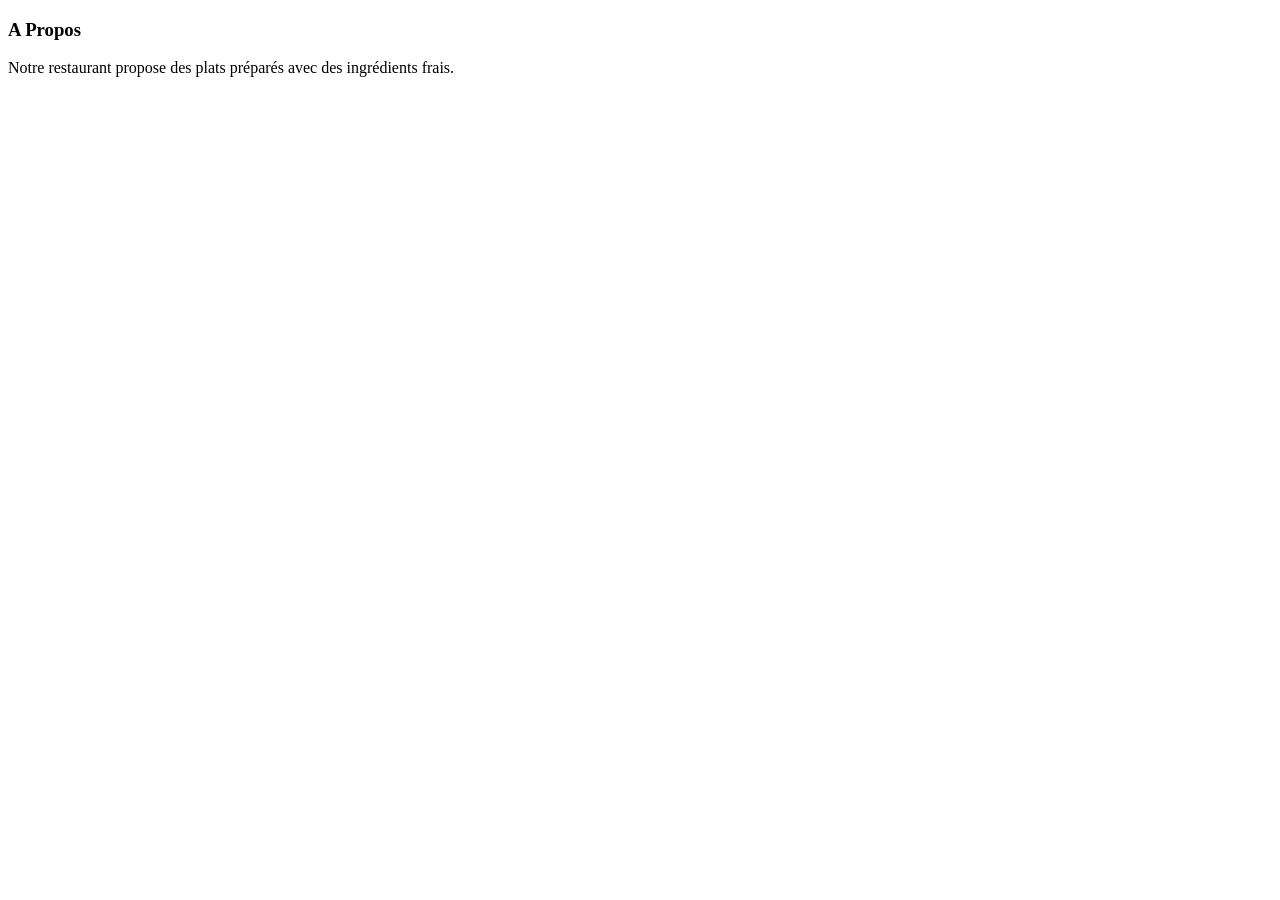
<file: aproposrestau.html>
<!DOCTYPE html>
<html lang="en">
<head>
    <meta charset="UTF-8">
    <meta name="viewport" content="width=, initial-scale=1.0">
    <title>Document</title>
</head>
<body>
    <h3>A Propos</h3>
    <p>Notre restaurant propose des plats
préparés avec des ingrédients frais.
</p>
</body>
</html>
</file>
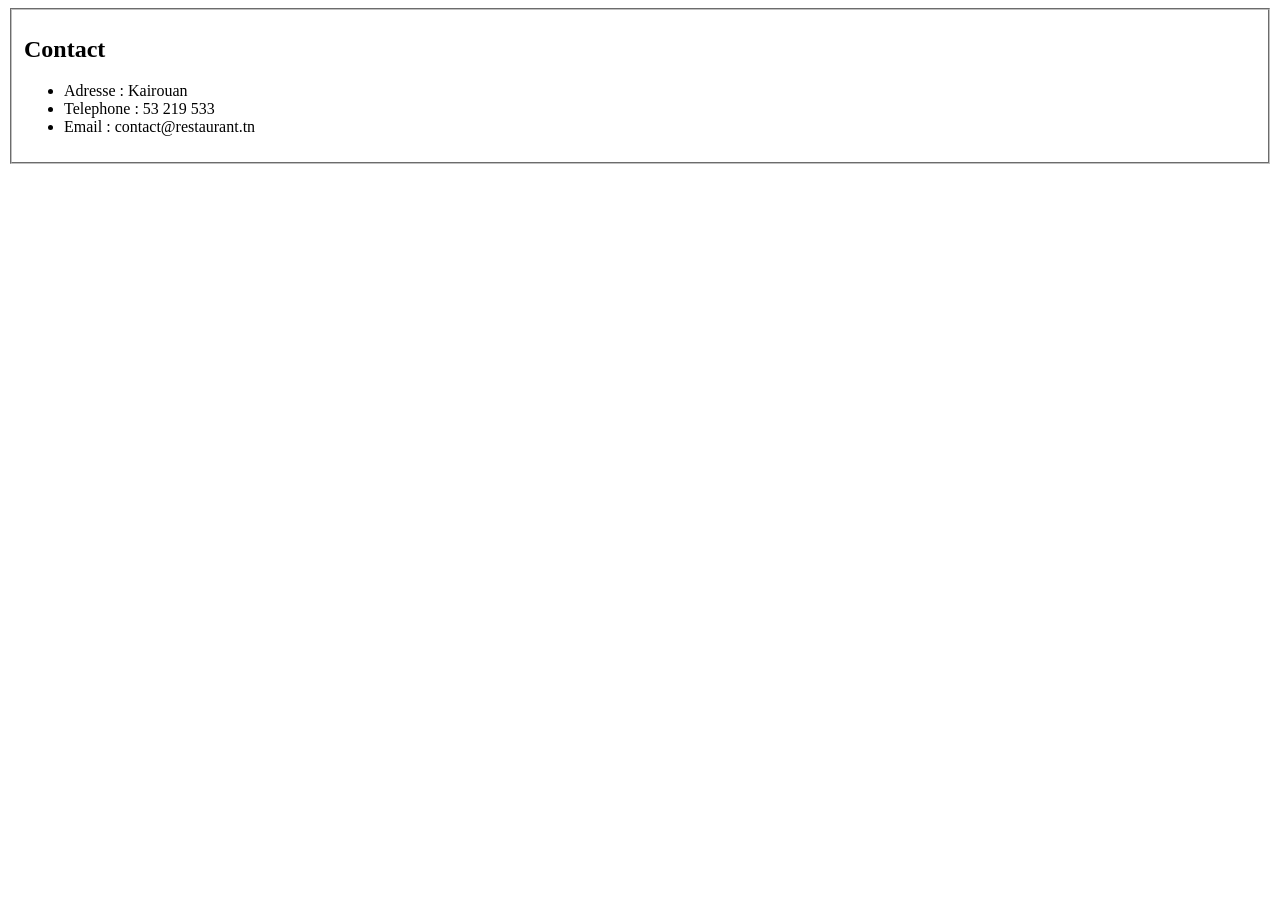
<file: contactrestau.html>
<!DOCTYPE html>
<html lang="en">
<head>
    <meta charset="UTF-8">
    <meta name="viewport" content="width=device-width, initial-scale=1.0">
    <title>Document</title>
</head>
<body>
    <fieldset>
        <h2>Contact</h2>
        <ul>
            <li>Adresse : Kairouan</li>
            <li>Telephone : 53 219 533</li>
            <li>Email : contact@restaurant.tn</li>

        </ul>

    </fieldset>

</body>
</html>
</file>
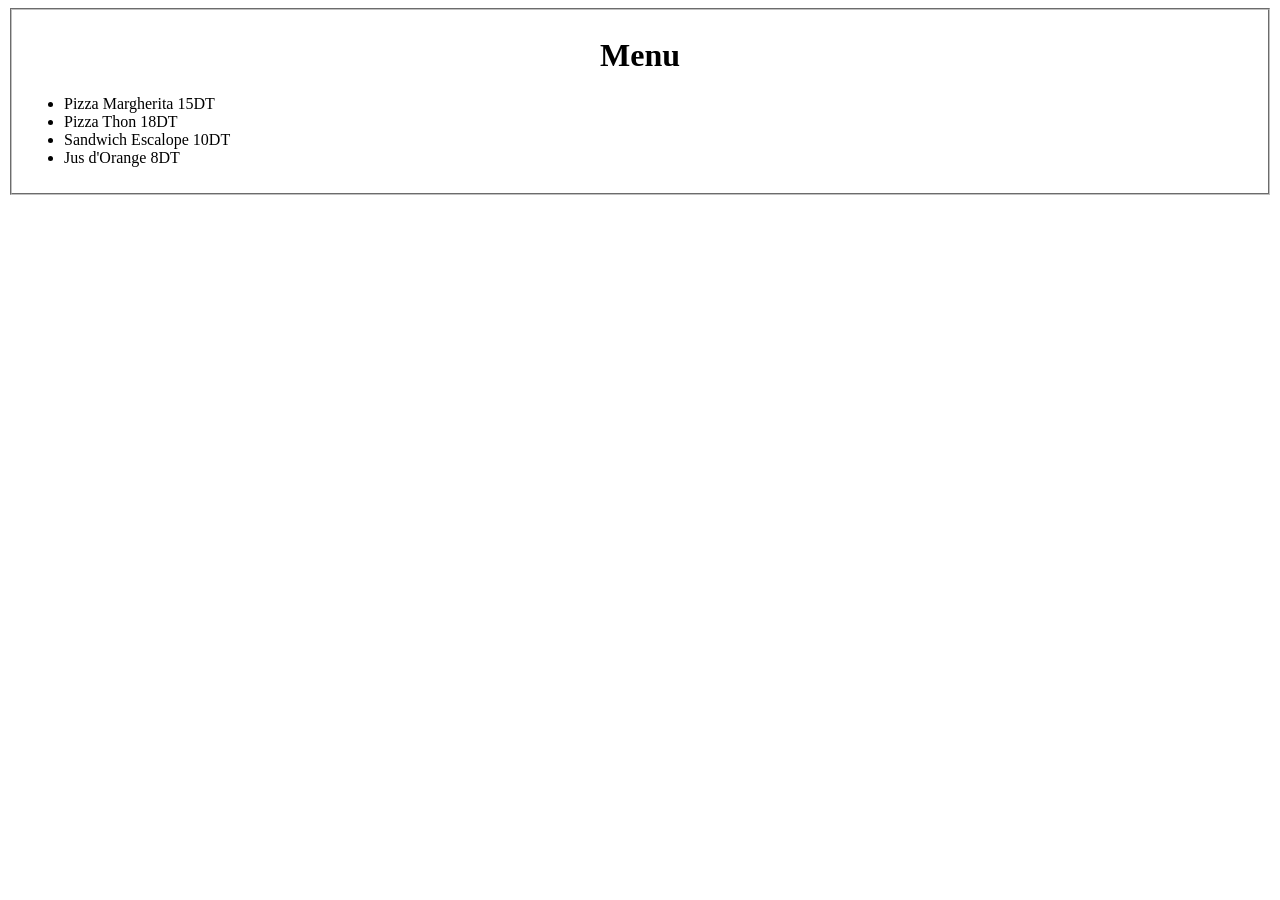
<file: menu.html>
<!DOCTYPE html>
<html lang="en">
<head>
    <meta charset="UTF-8">
    <meta name="viewport" content="width=device-width, initial-scale=1.0">
    <title>Document</title>
</head>
<body>
    <fieldset>
        <h1 style="text-align: center;">Menu</h1>
        <ul>
            <li>Pizza Margherita 15DT</li>
            <li>Pizza Thon 18DT</li>
            <li>Sandwich Escalope 10DT</li>
            <li>Jus d'Orange 8DT</li>
        </ul>
    </fieldset>
</body>
</html>
</file>
